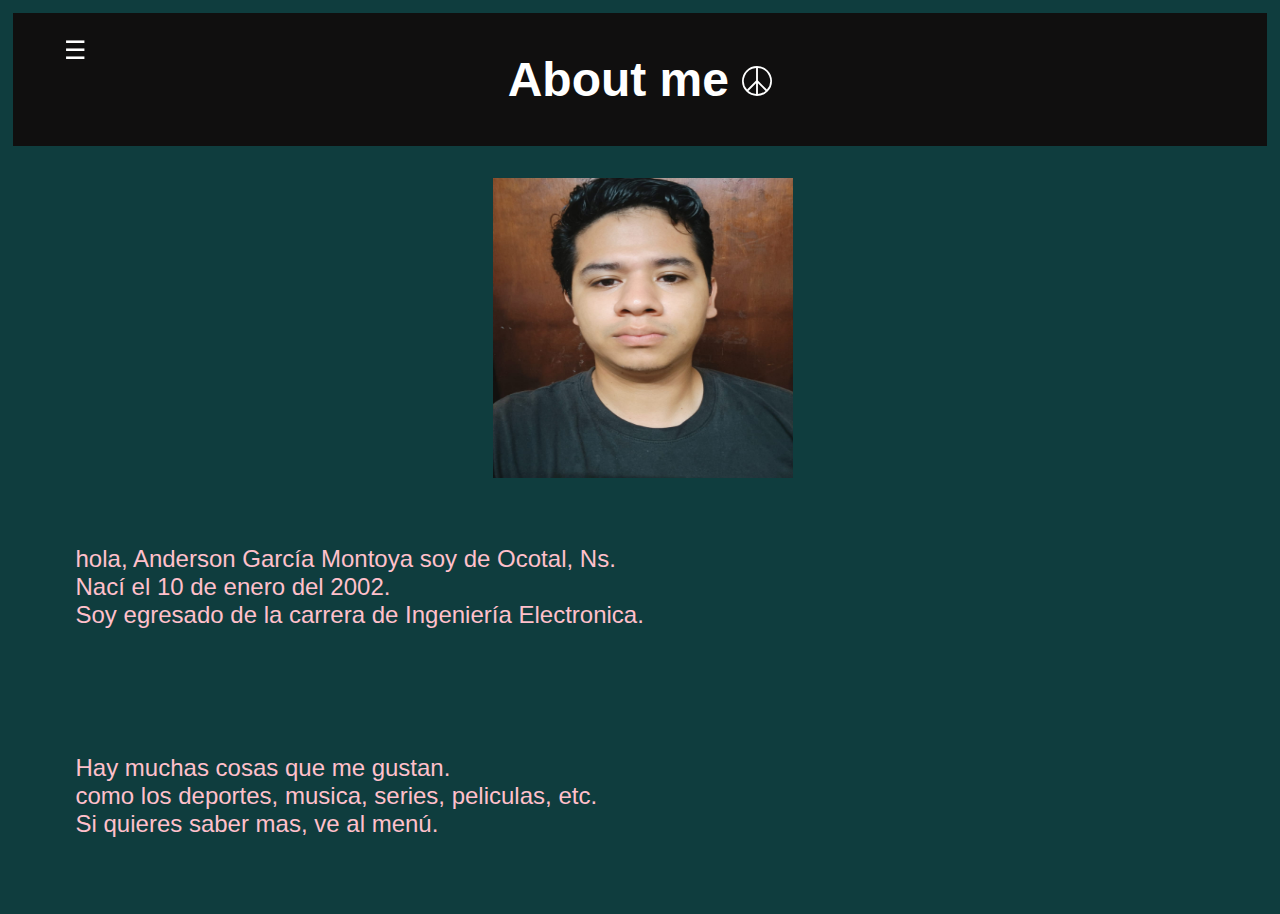
<file: index.html>
<!DOCTYPE html>

<html lang="en">

<head>
  <link href="https://cdn.jsdelivr.net/npm/bootstrap@5.0.2/dist/css/bootstrap.min.css" rel="stylesheet"
    integrity="sha384-EVSTQN3/azprG1Anm3QDgpJLIm9Nao0Yz1ztcQTwFspd3yD65VohhpuuCOmLASjC" crossorigin="anonymous">
  <script src="https://cdn.jsdelivr.net/npm/bootstrap@5.0.2/dist/js/bootstrap.bundle.min.js"
    integrity="sha384-MrcW6ZMFYlzcLA8Nl+NtUVF0sA7MsXsP1UyJoMp4YLEuNSfAP+JcXn/tWtIaxVXM"
    crossorigin="anonymous"></script>
  <link href="styles.css" rel="stylesheet">
  <title>Mi pagina Web</title>
</head>

<body>
  <header class="header">
    <div class="container">
      <div class="btn-menu">
        <label for="btn-menu">☰</label>
      </div>
      <div class="logo"></div>
    </div>
  </header>
  <div class="topnav">
    <h1>About me<i class="bi bi-peace"></i> <svg xmlns="http://www.w3.org/2000/svg" width="30" height="30"
        fill="currentColor" class="bi bi-peace" viewBox="0 0 16 16">
        <path
          d="M7.5 1.018a7 7 0 0 0-4.79 11.566L7.5 7.793V1.018zm1 0v6.775l4.79 4.79A7 7 0 0 0 8.5 1.018zm4.084 12.273L8.5 9.207v5.775a6.97 6.97 0 0 0 4.084-1.691zM7.5 14.982V9.207l-4.084 4.084A6.97 6.97 0 0 0 7.5 14.982zM0 8a8 8 0 1 1 16 0A8 8 0 0 1 0 8z" />
      </svg></h1>
  </div>
  <div class="imagen">
    <div class="me">
      <img src="me.jpeg" width="300px" height="300px" alt="">
    </div>
  

  </div>
  <!--columna de bootstrap-->
  <div class="bootstrap">
    <div class="row">
      <div class="col">
        hola, Anderson García Montoya soy de Ocotal, Ns.
      </div>
      <div class="col">
        Nací el 10 de enero del 2002.
      </div>
      <div class="col">
       Soy egresado de la carrera de  Ingeniería  Electronica.
      </div>
    </div>
  </div>
  <!--columna2 de bootstrap-->
  <div class="bootstrap">
    <div class="row">
      <div class="col">
        Hay muchas cosas que me gustan.
      </div>
      <div class="col">
        como los deportes, musica, series, peliculas, etc.
      </div>
      <div class="col">
       Si quieres saber mas, ve al menú.
      </div>
    </div>
  </div>



  <!--menu Lateral-->
  <div class="capa"></div>
  <input type="checkbox" id="btn-menu">
  <div class="container-menu">
    <div class="cont-menu">
      <nav>
        <a href="index.html">home</a>
        <a href="cosas que me gustan.html">Gustos</a>
        <a href="deportes.html">Deportes</a>
        <a href="más.html">Más</a>

      </nav>
      <label for="btn-menu">✖️</label>
      <div>
      </div>
</body>

</html>
</file>
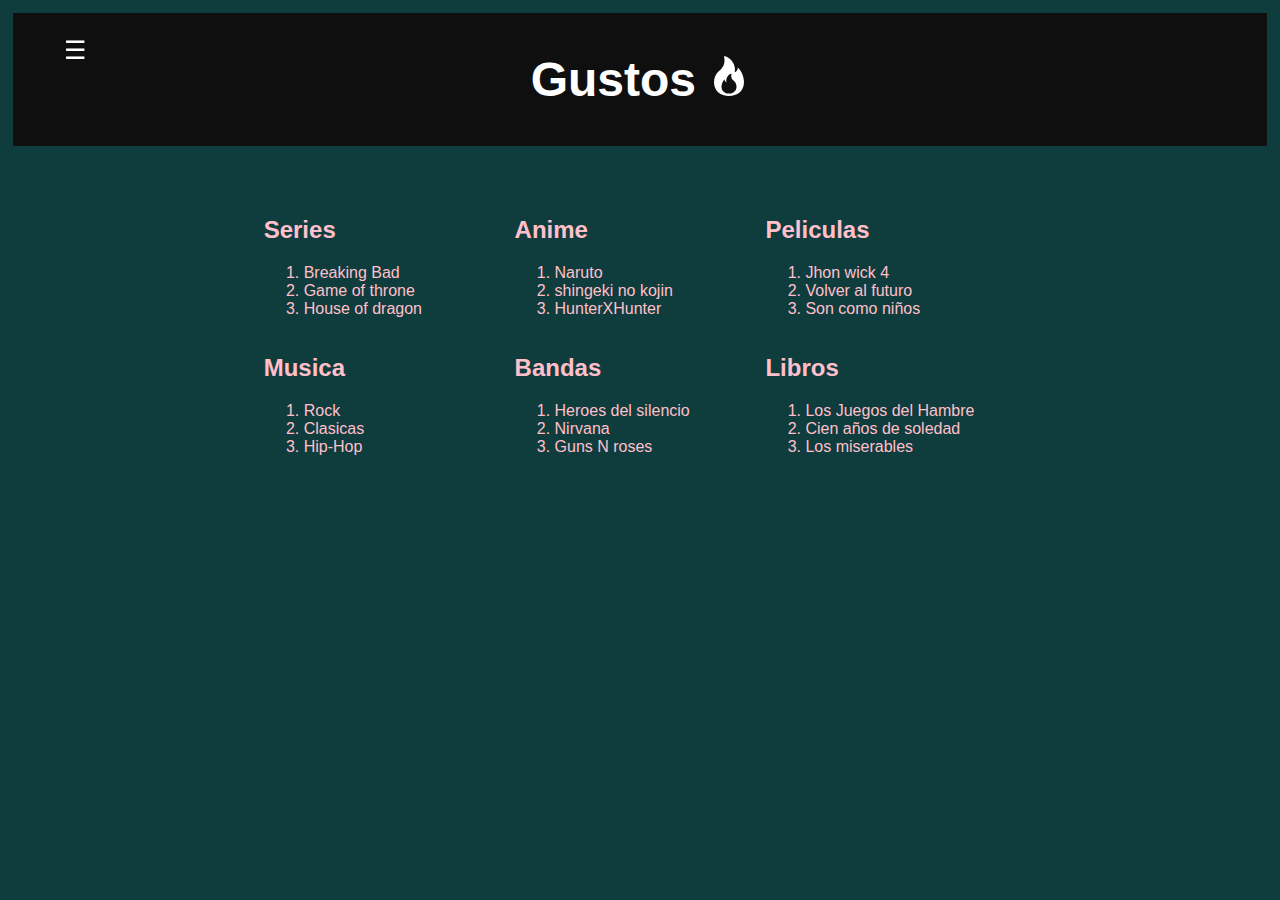
<file: cosas que me gustan.html>
<!DOCTYPE html>

<html lang="en">

<head>
  <link href="https://cdn.jsdelivr.net/npm/bootstrap@5.0.2/dist/css/bootstrap.min.css" rel="stylesheet"
    integrity="sha384-EVSTQN3/azprG1Anm3QDgpJLIm9Nao0Yz1ztcQTwFspd3yD65VohhpuuCOmLASjC" crossorigin="anonymous">
  <script src="https://cdn.jsdelivr.net/npm/bootstrap@5.0.2/dist/js/bootstrap.bundle.min.js"
    integrity="sha384-MrcW6ZMFYlzcLA8Nl+NtUVF0sA7MsXsP1UyJoMp4YLEuNSfAP+JcXn/tWtIaxVXM"
    crossorigin="anonymous"></script>
  <link href="styles.css" rel="stylesheet">
  <title>Mi pagina web</title>
</head>

<body>
  <header class="header">
    <div class="container">
      <div class="btn-menu">
        <label for="btn-menu">☰</label>
      </div>
      <div class="logo"></div>
    </div>
  </header>
  <div class="topnav">
    <h1>Gustos<i class="bi bi-fire"></i> <svg xmlns="http://www.w3.org/2000/svg" width="40px" height="40px"
        fill="currentColor" class="bi bi-fire" viewBox="0 0 16 16">
        <path
          d="M8 16c3.314 0 6-2 6-5.5 0-1.5-.5-4-2.5-6 .25 1.5-1.25 2-1.25 2C11 4 9 .5 6 0c.357 2 .5 4-2 6-1.25 1-2 2.729-2 4.5C2 14 4.686 16 8 16Zm0-1c-1.657 0-3-1-3-2.75 0-.75.25-2 1.25-3C6.125 10 7 10.5 7 10.5c-.375-1.25.5-3.25 2-3.5-.179 1-.25 2 1 3 .625.5 1 1.364 1 2.25C11 14 9.657 15 8 15Z" />
      </svg></h1>

  </div>
  

  <div class="Gus">
    <div class="Series">
      <h2>Series</h2>
      <ol>

        <li>Breaking Bad</li>
        <li>Game of throne</li>
        <li>House of dragon</li>

      </ol>
    </div>
    <div class="Anime">
      <h2>Anime</h2>
      <ol>
        <li>Naruto</li>
        <li>shingeki no kojin</li>
        <li>HunterXHunter</li>
      </ol>
    </div>
    <div class="Peliculas">
      <h2>Peliculas</h2>
      <ol>
        <li>Jhon wick 4</li>
        <li>Volver al futuro</li>
        <li>Son como niños</li>
      </ol>
    </div>
    <div class="Musica">
      <h2>Musica</h2>
      <ol>
        <li>Rock</li>
        <li>Clasicas</li>
        <li>Hip-Hop</li>
      </ol>
    </div>
    <div class="Bandas">
      <h2>Bandas</h2>
      <ol>
        <li>Heroes del silencio</li>
        <li>Nirvana</li>
        <li>Guns N roses</li>
      </ol>
    </div>
    <div class="libros">
      <h2>Libros</h2>
      <ol>
        <li>Los Juegos del Hambre</li>
        <li> Cien años de soledad </li>
        <li>Los miserables</li>
      </ol>
    </div>
  </div>

  </div>

  <!--menu Lateral-->
  <div class="capa"></div>
  <input type="checkbox" id="btn-menu">
  <div class="container-menu">
    <div class="cont-menu">
      <nav>
        <a href="index.html">home</a>
        <a href="cosas que me gustan.html">Gustos</a>
        <a href="deportes.html">Deportes</a>
        <a href="más.html">Más</a>
      </nav>
      <label for="btn-menu">✖️</label>
      <div>
      </div>
</body>

</html>
</file>
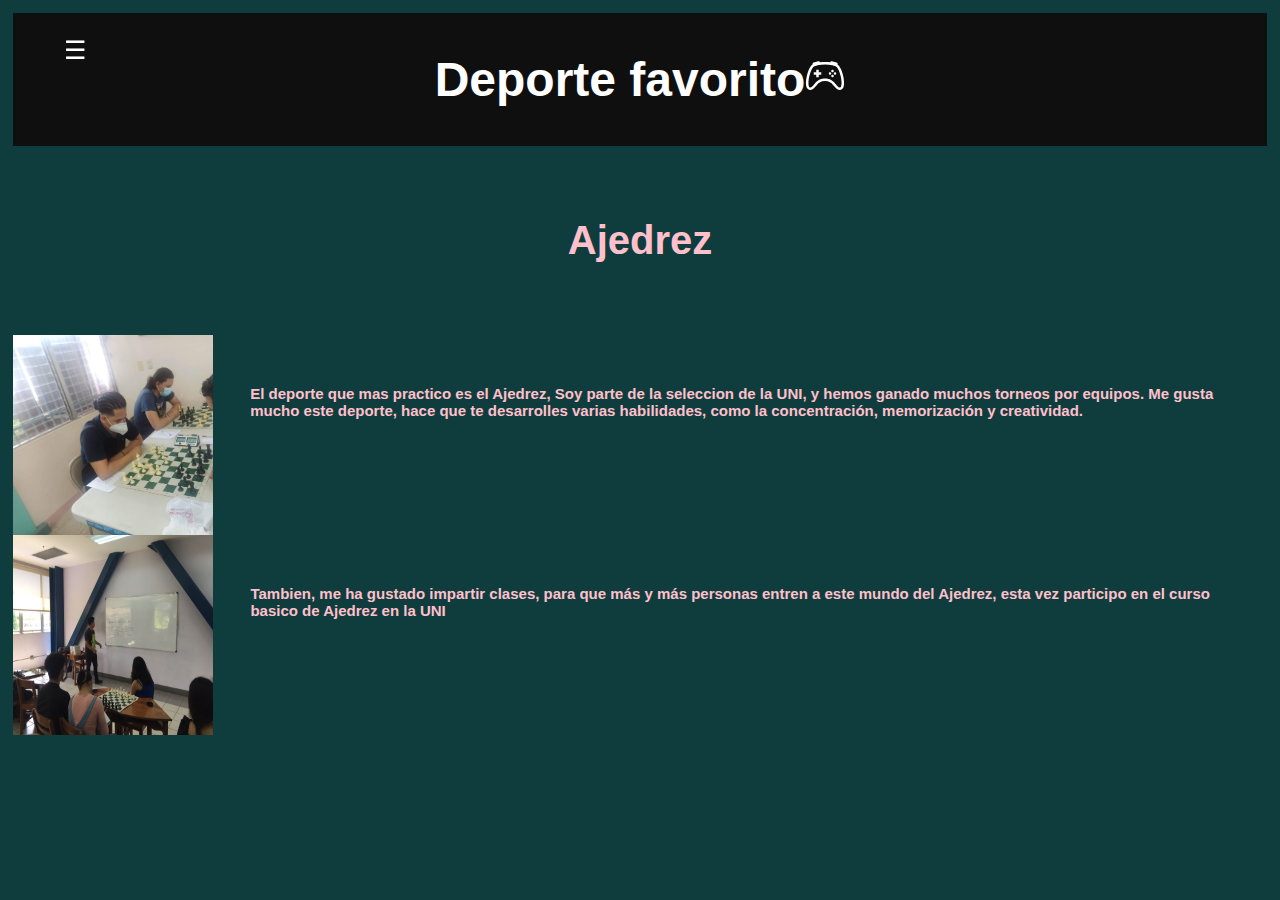
<file: deportes.html>
<!DOCTYPE html>

<html lang="en">

<head>
  <link href="https://cdn.jsdelivr.net/npm/bootstrap@5.0.2/dist/css/bootstrap.min.css" rel="stylesheet"
    integrity="sha384-EVSTQN3/azprG1Anm3QDgpJLIm9Nao0Yz1ztcQTwFspd3yD65VohhpuuCOmLASjC" crossorigin="anonymous">
  <script src="https://cdn.jsdelivr.net/npm/bootstrap@5.0.2/dist/js/bootstrap.bundle.min.js"
    integrity="sha384-MrcW6ZMFYlzcLA8Nl+NtUVF0sA7MsXsP1UyJoMp4YLEuNSfAP+JcXn/tWtIaxVXM"
    crossorigin="anonymous"></script>
  <link href="styles.css" rel="stylesheet">
  <title>Mi pagina web</title>
</head>

<body>
  <header class="header">
    <div class="container">
      <div class="btn-menu">
        <label for="btn-menu">☰</label>
      </div>
      <div class="logo"></div>
    </div>
  </header>
  <div class="topnav">
    <h1>Deporte favorito<i class="bi bi-controller"></i><svg xmlns="http://www.w3.org/2000/svg" width="40" height="40"
        fill="currentColor" class="bi bi-controller" viewBox="0 0 16 16">
        <path
          d="M11.5 6.027a.5.5 0 1 1-1 0 .5.5 0 0 1 1 0zm-1.5 1.5a.5.5 0 1 0 0-1 .5.5 0 0 0 0 1zm2.5-.5a.5.5 0 1 1-1 0 .5.5 0 0 1 1 0zm-1.5 1.5a.5.5 0 1 0 0-1 .5.5 0 0 0 0 1zm-6.5-3h1v1h1v1h-1v1h-1v-1h-1v-1h1v-1z" />
        <path
          d="M3.051 3.26a.5.5 0 0 1 .354-.613l1.932-.518a.5.5 0 0 1 .62.39c.655-.079 1.35-.117 2.043-.117.72 0 1.443.041 2.12.126a.5.5 0 0 1 .622-.399l1.932.518a.5.5 0 0 1 .306.729c.14.09.266.19.373.297.408.408.78 1.05 1.095 1.772.32.733.599 1.591.805 2.466.206.875.34 1.78.364 2.606.024.816-.059 1.602-.328 2.21a1.42 1.42 0 0 1-1.445.83c-.636-.067-1.115-.394-1.513-.773-.245-.232-.496-.526-.739-.808-.126-.148-.25-.292-.368-.423-.728-.804-1.597-1.527-3.224-1.527-1.627 0-2.496.723-3.224 1.527-.119.131-.242.275-.368.423-.243.282-.494.575-.739.808-.398.38-.877.706-1.513.773a1.42 1.42 0 0 1-1.445-.83c-.27-.608-.352-1.395-.329-2.21.024-.826.16-1.73.365-2.606.206-.875.486-1.733.805-2.466.315-.722.687-1.364 1.094-1.772a2.34 2.34 0 0 1 .433-.335.504.504 0 0 1-.028-.079zm2.036.412c-.877.185-1.469.443-1.733.708-.276.276-.587.783-.885 1.465a13.748 13.748 0 0 0-.748 2.295 12.351 12.351 0 0 0-.339 2.406c-.022.755.062 1.368.243 1.776a.42.42 0 0 0 .426.24c.327-.034.61-.199.929-.502.212-.202.4-.423.615-.674.133-.156.276-.323.44-.504C4.861 9.969 5.978 9.027 8 9.027s3.139.942 3.965 1.855c.164.181.307.348.44.504.214.251.403.472.615.674.318.303.601.468.929.503a.42.42 0 0 0 .426-.241c.18-.408.265-1.02.243-1.776a12.354 12.354 0 0 0-.339-2.406 13.753 13.753 0 0 0-.748-2.295c-.298-.682-.61-1.19-.885-1.465-.264-.265-.856-.523-1.733-.708-.85-.179-1.877-.27-2.913-.27-1.036 0-2.063.091-2.913.27z" />
      </svg></h1>
  </div>
  </div>
  <div class="texto3">
    <p>Ajedrez</p>
  </div>
  <div class="deportes">
    <img src="ajedrez.jpeg" width="200px" height="200px" alt="">

    <div class="Ajedrez">
      <h2>
        El deporte que mas practico es el Ajedrez, Soy parte de la seleccion de la UNI, y hemos ganado muchos torneos
        por equipos. Me gusta mucho este deporte, hace que te desarrolles varias habilidades, como la concentración,
        memorización y creatividad.
      </h2>
    </div>
  </div>
  <div class="deportes">
    <img src="ajedrez2.jpeg" alt="" width="200px" height="200px">
    
    <div class="Ajedrez">
      <h2>
        Tambien, me ha gustado impartir clases, para que más y más personas entren a este mundo del Ajedrez, esta vez participo en el curso basico de Ajedrez en la UNI
      </h2>
    </div>
  </div>

  <!--menu Lateral-->
  <div class="capa"></div>
  <input type="checkbox" id="btn-menu">
  <div class="container-menu">
    <div class="cont-menu">
      <nav>
        <a href="index.html">home</a>
        <a href="cosas que me gustan.html">Gustos</a>
        <a href="deportes.html">Deportes</a>
        <a href="más.html">Más</a>

        <label for="btn-menu">✖️</label>
        <div>
        </div>
</body>

</html>
</file>
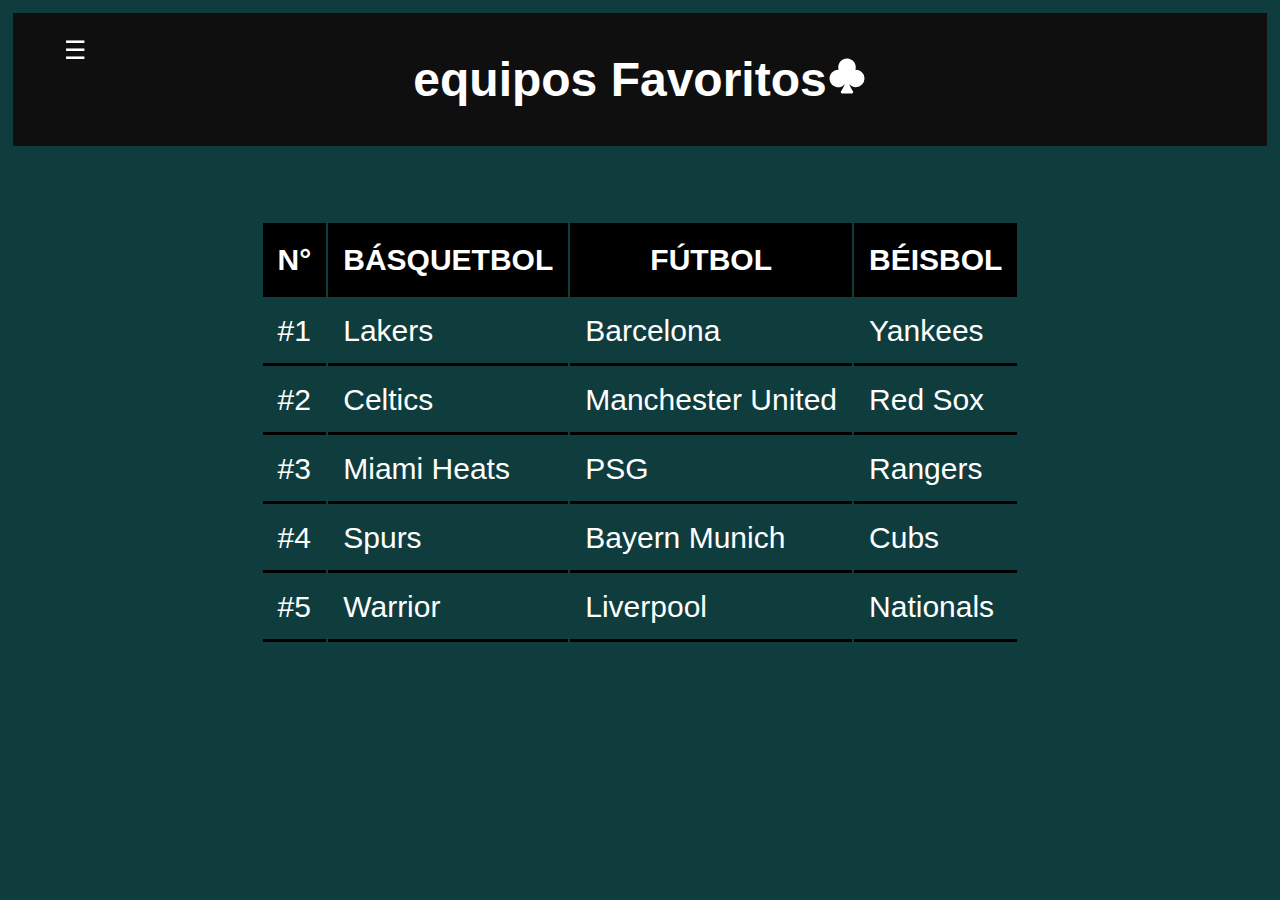
<file: más.html>
<!DOCTYPE html>

<html lang="en">
    <head>
        <link href="https://cdn.jsdelivr.net/npm/bootstrap@5.0.2/dist/css/bootstrap.min.css" rel="stylesheet" integrity="sha384-EVSTQN3/azprG1Anm3QDgpJLIm9Nao0Yz1ztcQTwFspd3yD65VohhpuuCOmLASjC" crossorigin="anonymous">
        <script src="https://cdn.jsdelivr.net/npm/bootstrap@5.0.2/dist/js/bootstrap.bundle.min.js" integrity="sha384-MrcW6ZMFYlzcLA8Nl+NtUVF0sA7MsXsP1UyJoMp4YLEuNSfAP+JcXn/tWtIaxVXM" crossorigin="anonymous"></script>
        <link href="styles.css" rel="stylesheet">
        <title>Mi pagina web</title>

        
    </head>
<body>
  <header class="header">
      <div class="container">
         <div class="btn-menu">
           <label for="btn-menu">☰</label>
        </div>
           <div class="logo"></div>
       </div>
   </header>
      <div class="topnav">
        <h1>equipos Favoritos<i class="bi bi-suit-club-fill"></i><svg xmlns="http://www.w3.org/2000/svg" width="40" height="40" fill="currentColor" class="bi bi-suit-club-fill" viewBox="0 0 16 16">
          <path d="M11.5 12.5a3.493 3.493 0 0 1-2.684-1.254 19.92 19.92 0 0 0 1.582 2.907c.231.35-.02.847-.438.847H6.04c-.419 0-.67-.497-.438-.847a19.919 19.919 0 0 0 1.582-2.907 3.5 3.5 0 1 1-2.538-5.743 3.5 3.5 0 1 1 6.708 0A3.5 3.5 0 1 1 11.5 12.5z"/>
        </svg></h1>
      </div>

      
      <div class="tabla">
        <table>
          <thead>
            <tr>
              <th>N°</th>
              <th>Básquetbol</th>
              <th>Fútbol</th>
              <th>Béisbol</th>
            </tr>
          </thead>
          <tbody>
            <tr>
              <td>#1</td>
              <td>Lakers</td>
              <td>Barcelona</td>
              <td>Yankees</td>
              </tr>
            <tr>
              <td>#2</td>
              <td>Celtics</td>
              <td>Manchester United</td>
              <td>Red Sox</td>
            </tr>
            <tr>
              <td>#3</td>
              <td>Miami Heats</td>
              <td>PSG</td>
              <td>Rangers</td>
            </tr>
            <tr>
              <td>#4</td>
              <td>Spurs</td>
              <td>Bayern Munich</td>
              <td>Cubs</td>
            </tr>
            <tr>
              <td>#5</td>
              <td>Warrior</td>
              <td>Liverpool</td>
              <td>Nationals</td>
            </tr>
            
          </tbody>
        </table>
      </div>

      <!--menu Lateral-->
      <div class="capa"></div>
  <input type="checkbox" id="btn-menu">
    <div class="container-menu">
      <div class="cont-menu">
        <nav>
          <a href="index.html">home</a>
          <a href  = "cosas que me gustan.html">Gustos</a>
          <a href = "deportes.html">Deportes</a>
          <a href = "más.html">Más</a>
          </nav>
        <label for="btn-menu">✖️</label>
      <div>
    </div>
  </body>
</html>
</file>
<file: styles.css>
html{
    font-family: verdana, Geneva, tahoma, sans-serif;
    display: inline-block;
}
body{
    background-color: #0F3D3E;
    margin: 1%;

} 
.topnav{
    overflow: hidden;
    background-color:#100F0F;
    color: white;
    font-size: 1.5rem;
    padding: 7px;
    text-align: center;
}
.header{
    width: 100%;
    height: 100px;
    position: fixed;
    top: 0;left: 0;
}
.container{
    width: 90%;
    max-width: 1200px;
    margin: auto;
}
.container .btn-menu, .logo{
    float: left;
    line-height:100px;
}

.container .btn-menu label{
    color: #fff;
    font-size: 25px;
    cursor: pointer;
}
.imagen{
    display: flex;
}
.col{
    font-size: x-large;
}
.me{

  padding-top: 2rem;
  padding-left: 30rem;
}
.texto{
    padding-top: 150px;
    color: pink;
}
.bootstrap{

    padding: 5%;
    color: pink;
    


}
.Gus {
    color: pink;
    padding-top: 50px;
    display: grid;
    grid-template-columns: repeat(3,1fr);
    padding-left: 20%;
    padding-right: 20%;
    
}
@media (max-width:100vh)
{
    .Gus{
        grid-template-columns: repeat(2,1fr);
    }

}
.texto3{
    font-weight: bold;
    color: pink;
    font-size: 40px;
    padding: 2rem;
    text-align: center;
}
.deportes{
    display: flex;
  
}
.Ajedrez{
    padding: 3%;
    color: pink;
    font-size: 10px;
}

.tabla{
    padding: 6%;
    display: flex;
    align-items: center;
    justify-content: center;
    font-family: Verdana, Geneva, Tahoma, sans-serif;
    color: pink;
    font-size: x-large;
}
table{
    color: #fff;
    font-size: 30px;
    table-layout: fixed;
    
}
thead{
    background-color: black;

}
th{
    padding: 20px 15px;
    font-weight: 800;
    text-transform: uppercase;
}
td{
    padding: 15px;
    border-bottom: solid 3px black;
}

tbody tr:hover{
    background-color:grey;

}
/*menu lateral*/
#btn-menu{
    display:none;
}
.container-menu{
    position: absolute;
    background: rgba(0,0,0,0.5);
    width: 100%;
    height: 100vh;
    top: 0; left:0;
    transition: all 500ms ease;
    opacity:0;
    visibility: hidden;
}
#btn-menu:checked ~ .container-menu{
    opacity: 1;
    visibility: visible;
}
.cont-menu{
    width: 100%;
    max-width: 250px;
    background: #1c1c1c;
    height: 100vh;
    position: relative;
    transition: all 500ms ease;
    transform:translateX(-100%);
}

#btn-menu:checked ~ .container-menu .cont-menu{
    transform: translateX(0%);
}

.cont-menu nav{
    transform: translateY(15%);
}

.cont-menu nav a{
    display: block;
    text-decoration: none;
    padding: 20px;
    color: #c7c7c7;
    border-left: 5px solid transparent;
    transition: all 400ms ease;
}
.cont-menu nav a:hover{
    border-left: 5px solid c7c7c7;
    background: #1f1f1f;
}
.cont-menu label{
    position: absolute;
    right: 5px;
    top: 10px;
    color: #fff;
    cursor: pointer;
    font-size: 18px;
}
</file>
